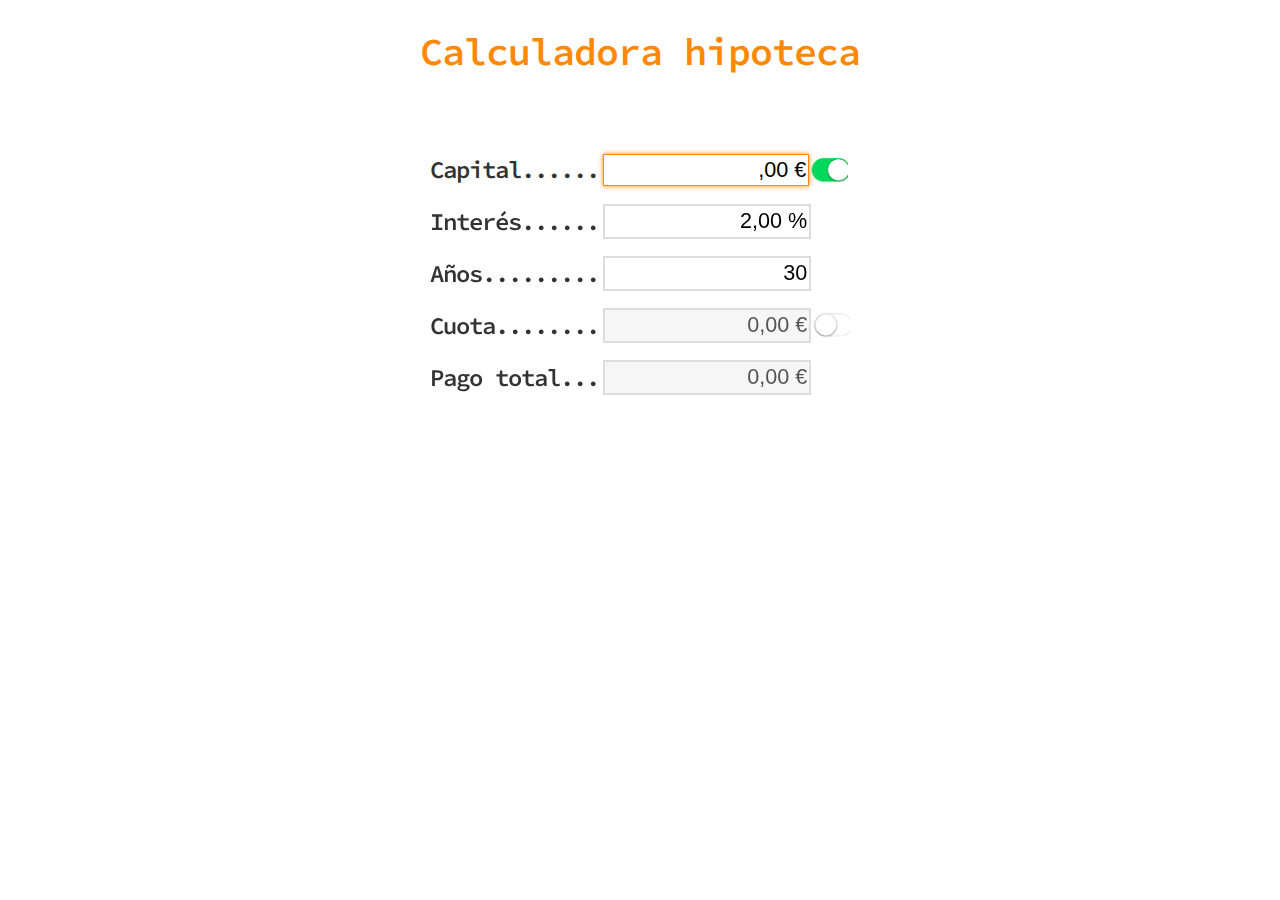
<file: index.html>
<!DOCTYPE html>
<html lang="en">

	<head>
		<meta charset="UTF-8">
		<title>Calculadora hipoteca</title>
		<link rel="stylesheet" type="text/css" href="style.css">
		<link href='http://fonts.googleapis.com/css?family=Source+Code+Pro:400,600' rel='stylesheet' type='text/css'>
		<script src="http://code.jquery.com/jquery-2.0.0.min.js"></script>
		<script src="main.js"></script>
	</head>

	<body>
		<div id="container">
			<h1>Calculadora hipoteca</h1>
			<div id="table-container">
				<table>
					<tr>
						<td class="title">Capital......</td>
						<td><input id="capital" type="text" value=",00 €" autofocus /><div id="fixCapital" class="on-off open" >&nbsp;&nbsp;&nbsp;</div></td>
					</tr>
					<tr>
						<td class="title">Interés......</td>
						<td><input id="interest" type="text" value="2,00 %" /></td>
					</tr>
					<tr>
						<td class="title">Años.........</td>
						<td><input id="years" type="text" value="30" /></td>
					</tr>
					<tr>
						<td class="title">Cuota........</td>
						<td><input id="payment" type="text" value="0,00 €" disabled="disabled" /><div id="fixPayment" class="on-off">&nbsp;&nbsp;&nbsp;</div></td>
					</tr>
						<tr>
						<td class="title">Pago total...</td>
						<td><input id="total" type="text" value="0,00 €" disabled="disabled" /></td>
					</tr>
				</table> 
			</div>
		</div>
	</body>

</html>
</file>
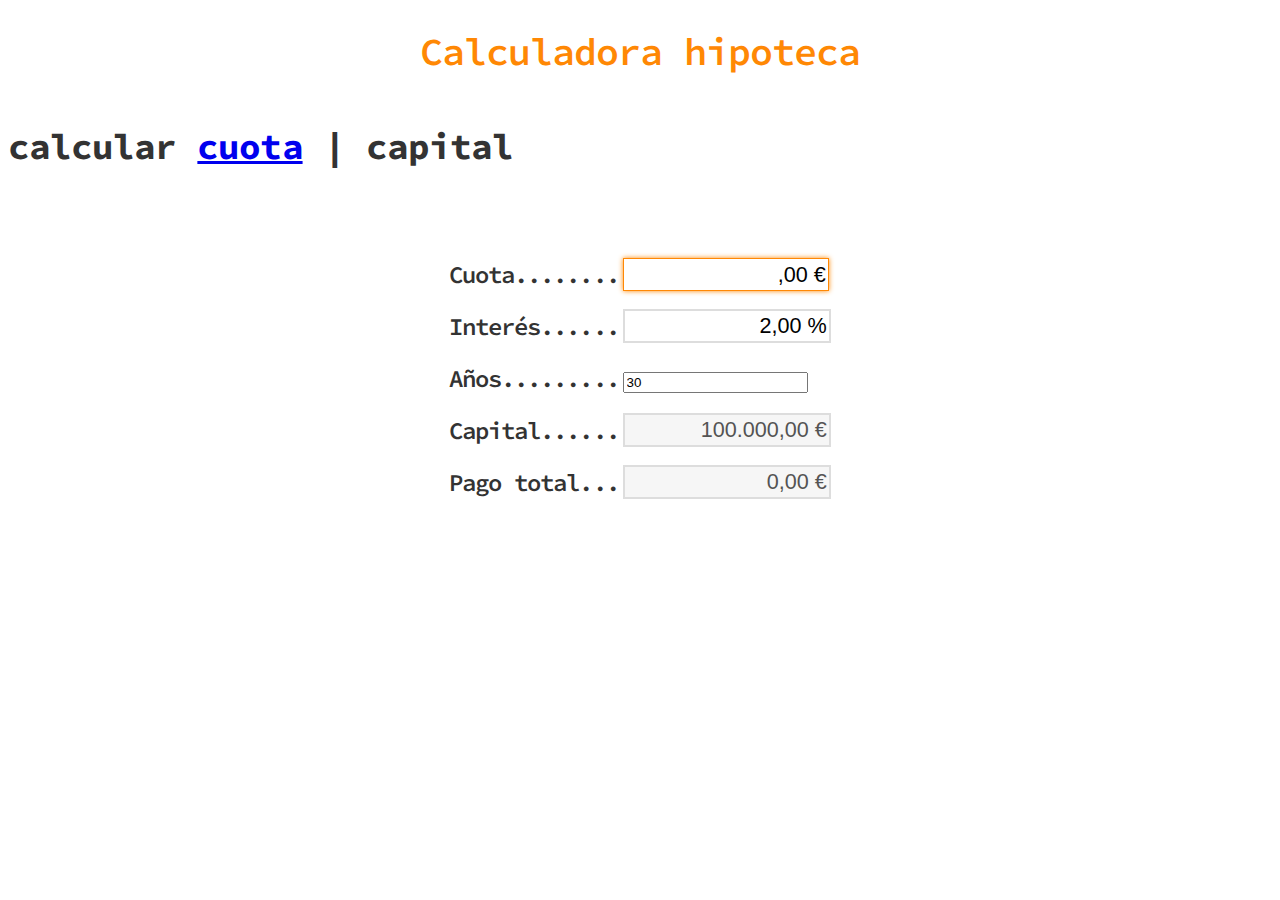
<file: capital.html>
<!DOCTYPE html>
<html lang="en">

	<head>
		<meta charset="UTF-8">
		<title>Calculadora</title>
		<link rel="stylesheet" type="text/css" href="style.css">
		<link href='http://fonts.googleapis.com/css?family=Source+Code+Pro:400,600' rel='stylesheet' type='text/css'>
		<script src="http://code.jquery.com/jquery-2.0.0.min.js"></script>
		<script src="capital.js"></script>
	</head>

	<body>
		<div id="container">
			<h1>Calculadora hipoteca</h1>
			<h2>calcular <a href="index.html">cuota</a> | capital</h2>
			<div id="table-container">
				<table>
					<tr>
						<td class="title">Cuota........</td>
						<td><input id="payment" type="text" value=",00 €" autofocus /></td>
					</tr>
					<tr>
						<td class="title">Interés......</td>
						<td><input id="interest" type="text" value="2,00 %" /></td>
					</tr>
					<tr>
						<td class="title">Años.........</td>
						<td><input id="years" type="number" value="30" /></td>
					</tr>
					<tr>
						<td class="title">Capital......</td>
						<td><input id="capital" type="text" value="100.000,00 €" disabled="disabled" /></td>
					</tr>
					<tr>
						<td class="title">Pago total...</td>
						<td><input id="total" type="text" value="0,00 €" disabled="disabled" /></td>
					</tr>
				</table> 
			</div>
		</div>
	</body>

</html>
</file>
<file: style.css>
body {
	font-family: 'Source Code Pro', sans-serif;
	font-size: 1.5em;
	color: #333;
	font-weight: 400;
	letter-spacing: -.04em;
}

h1 {
	font-size: 1.6em;
	font-weight: 600;
	color: #ff8804;
	margin: auto;
	text-align: center;
	padding: .5em;
}

input[type=text] {
	width: 200px;
	background-color: #fff;
	font-size: .9em;
	border: 2px solid #ddd;
	padding: .1em;
	text-align: right;
}

input:focus {
	outline: none !important;
	border: 1px solid #ff8804;
	box-shadow: 0 0 5px #ff8804;
}

input[type=text]:disabled {
	background-color: #f6f6f6;
}

table {
	margin: auto;
}

tr {
	width: 100%;
}

.title {
	font-weight: 600;
	height: 2em;
}

.on-off {
	background: url(images/on-off.png);
	background-size: 45px 58px;
	background-repeat: no-repeat;
	background-position: 0 2px;
	cursor: pointer;
}

.open {
	background: url(images/on-off.png);
	background-size: 45px 58px;
	background-repeat: no-repeat;
	background-position: 0 -28px;
	cursor: pointer;
}

#container {
	width: 100%;
	margin: auto;
}

#table-container {
	width: 100%;
	margin: auto;
	padding-top: 2em;
}

#fixPayment, #fixCapital {
	display: inline;
}
</file>
